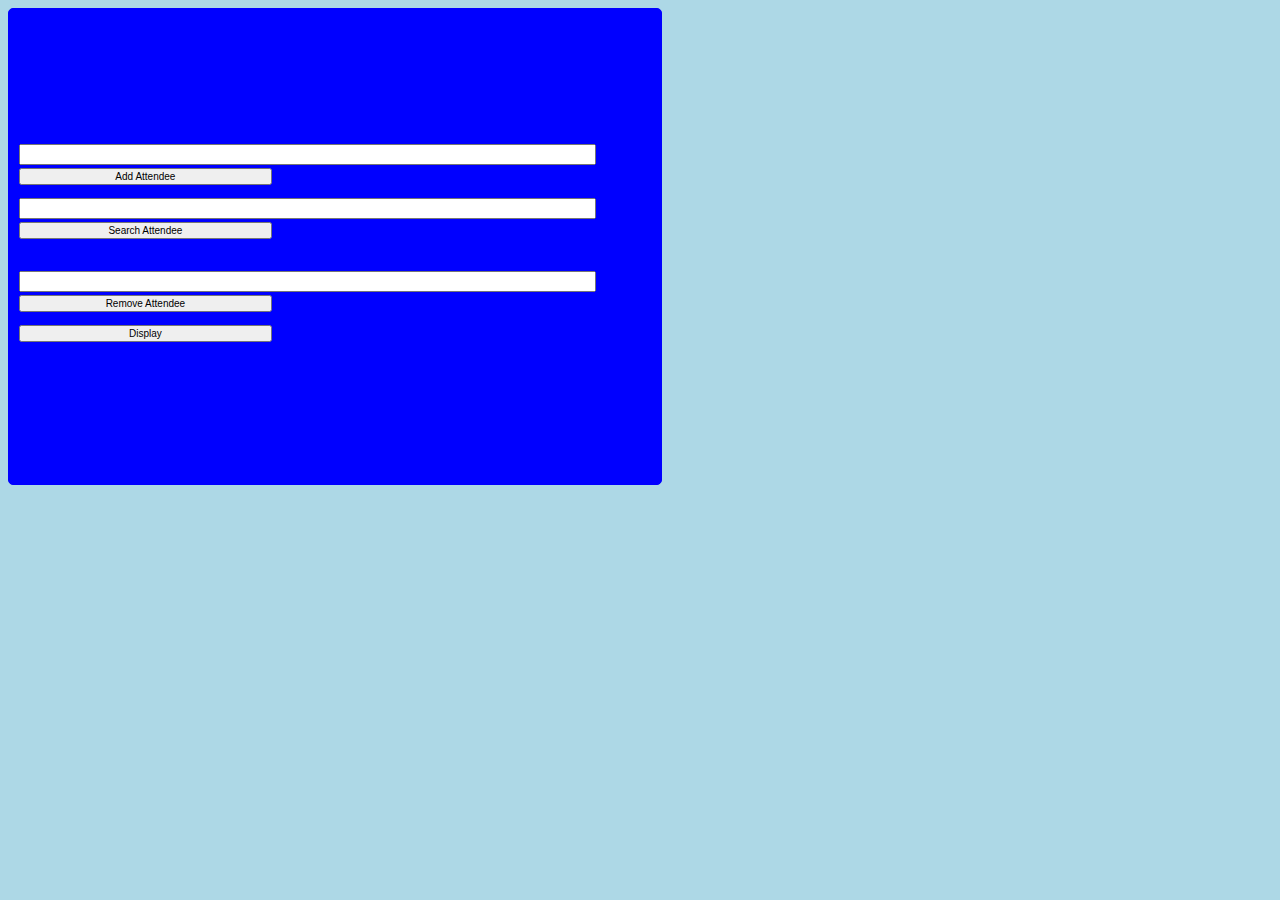
<file: index.html>
<!DOCTYPE html>
<html lang="en">
    <head>
        <meta charset="UTF-8">
        <meta name="viewport" content="width=device-width, initial-scale=1.0">
        <title>Document</title>
        <link rel="stylesheet" href="https://cdnjs.cloudflare.com/ajax/libs/animate.css/4.1.1/animate.min.css"/>
        <link rel="stylesheet" href="https://cdn.jsdelivr.net/npm/bootstrap-icons@1.11.3/font/bootstrap-icons.min.css">
        <link rel="stylesheet" href="CSS/style.css">
    </head>

    <body>

      <!-- Event Attendee -->
        <div id="event">
          <input type="text" value="" id="addattendee">
          <button onclick="addattendee(name)">Add Attendee</button>

          <input type="text" value="" id="searchnames">
          <button onclick="searchnames()">Search Attendee</button>
          <p id="result"></p>

          <input type="text" value="" id="removenames">
          <button id="removenames" onclick="removenames()">Remove Attendee</button>

          <button id="display" onclick="display()">Display</button>
          <span id="displayname"></span>
        </div>
      <script src="JSF/javah.js"></script>
    </body>
</html>
</file>
<file: CSS/style.css>
body{
    background-color: lightblue;
}
div#event{
    background-color: blue;
    border: 1px solid blue;
    border-radius: 5px;
    min-height: 50vh;
    width: 50%;
    display: flex;
    flex-direction: column;
    justify-content: center;
    gap:3px;
    padding: 10px;
    padding-top: 15px;
}

input{
    width: 90%;
}

button{
    width: 40%;
    font-size: 10px;
    margin-bottom: 10px;
}

p{
    margin-top: 0px;
}

#displayname{
    background-color: white;
    width: 65%;
    font-size: 15px;
}
</file>
